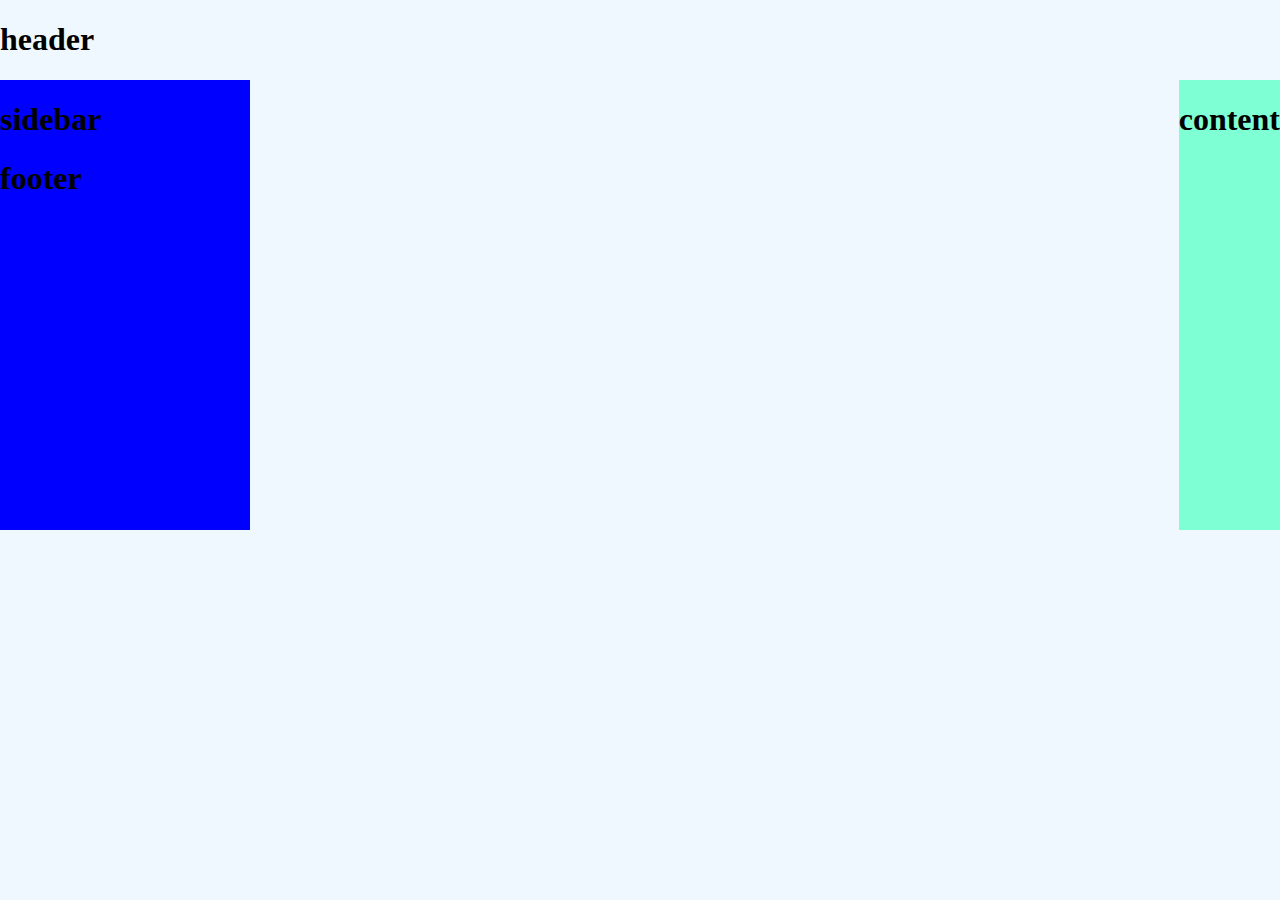
<file: b3/index.html>
<!DOCTYPE html>
<html lang="en">
<head>
    <meta charset="UTF-8">
    <meta name="viewport" content="width=device-width, initial-scale=1.0">
    <link rel="stylesheet" href="style.css">
    <title>basic layout</title>
</head>
<body>
    <div class = "wrap">
    </div class = "header">
        <h1>header </h1>
   
    <div class=" content">
        <h1>content </h1>
    </div>
    <div class=" sidebar">
        <h1>sidebar </h1>
    <div class="Footer">
        <h1>footer</h1>
    </div>



</body>
</html>
</file>
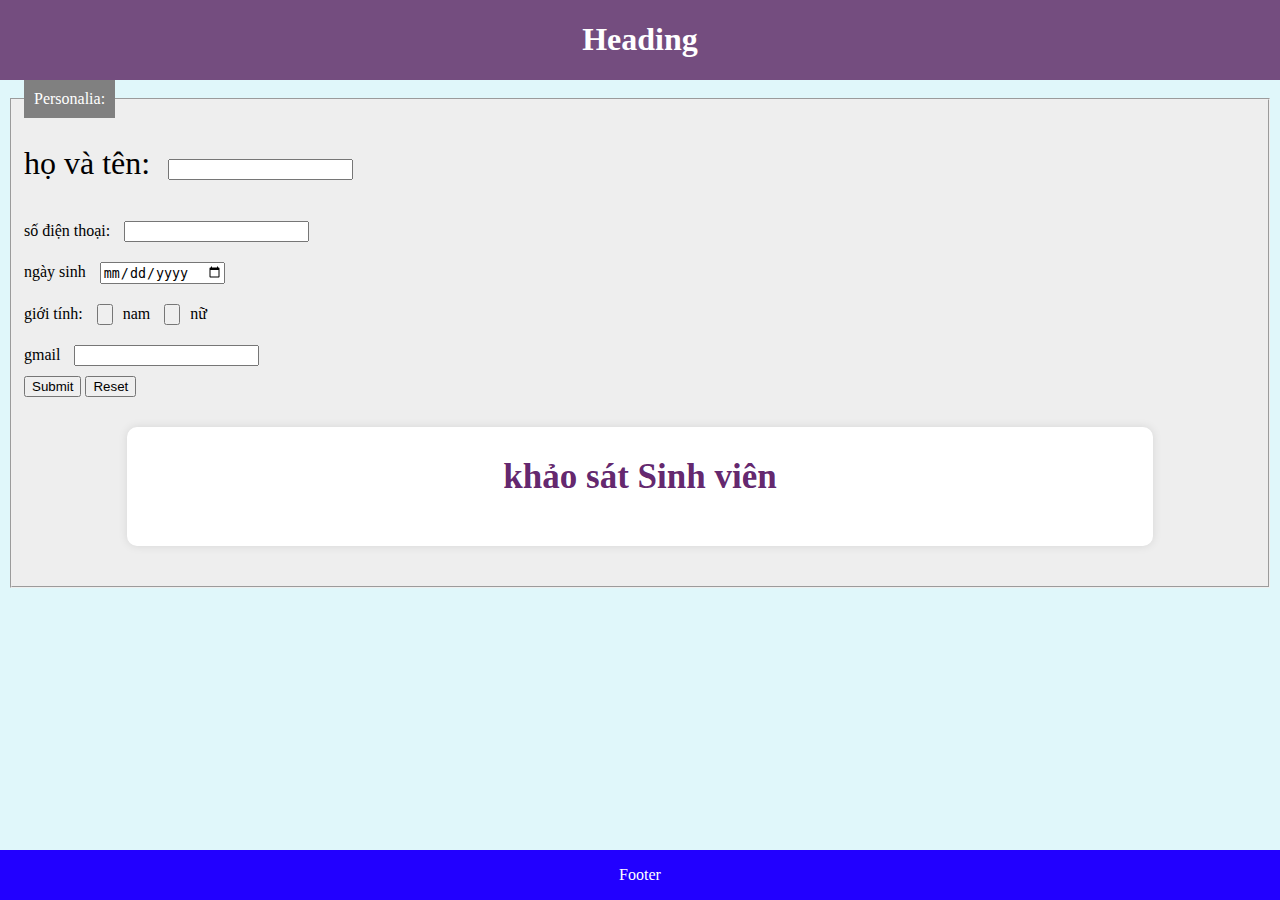
<file: b2/baitap.html>
<!DOCTYPE html>
<html lang="en">
<head>
    <meta charset="UTF-8">
    <meta name="viewport" content="width=device-width, initial-scale=1.0">
    <link rel="stylesheet" href="baitap.css">
    <title>bai2</title>
</head>
<body>
    
    <div    class="header" style="background-color:rgb(116, 77, 127)">
        <h1 style="color:white">Heading</h1>
    </div>
    <form action="/action_page.php"><br><br><br><br>
     <fieldset>
      <legend>Personalia:</legend>
    </form>
    </div>
    <div class ="name-group">
        <h1>
             <label for="lname" class = "label-question">họ và tên:</label>
            <input class ="input -full" type="text" id="lname" name="lname"><br>
        </h1>
    </div>
    <label for="lname">số điện thoại:</label>
    <input type="text" id="lname" name="lname"><br>
    <lable for = "name ">ngày sinh  </lable>
    <input type="date"><br>
    <label for="lname">giới tính:</label>
    <input type="button">nam</lable>
    <input type="button">nữ </lable><br>
    <label for="lname">gmail</label>
    <input type="text" id="lname" name="lname"><br>
    
    <button type="submit">Submit</button>
    <button type="reset">Reset</button><br>

    <div class="content" style = "backdrop-filter:red">
        <h2 style ="caret-color: blue"> khảo sát  Sinh viên </h2>
      </div>
<div class="footer">
<p>Footer</p>
</div>
</body>
<style>
fieldset {
  background-color: #eeeeee;
}
legend {
  background-color: gray;
  color: white;
  padding: 10px 10px;
}
input {
  margin: 10px;
}
</file>
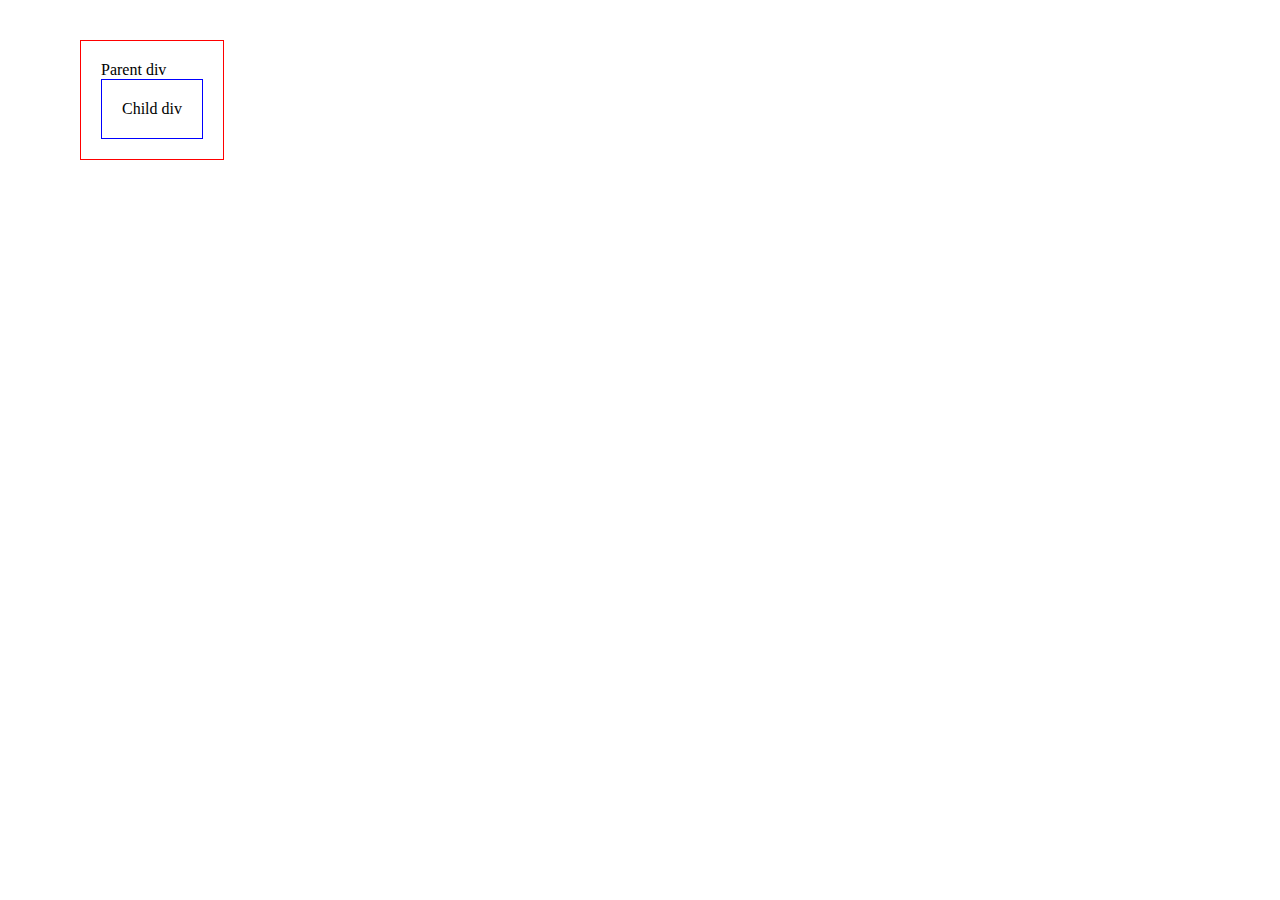
<file: b2/position.html>
<!DOCTYPE html>
<html lang="en">
<head>
    <meta charset="UTF-8">
    <meta name="viewport" content="width=device-width, initial-scale=1.0">
    <title>Position</title>
</head>
<body>
    <div class="parent">
        Parent div
        <div class="child">
            Child div
        </div>
    </div>
</body>
</html>

<style>
    .parent{
        border: 1px solid red;
        padding: 20px;
        position: absolute;
        top: 40px;
        left: 80px;
        
    }
    .child{
        border: 1px solid blue;
        padding: 20px;
        position: relative;
    }
    
    body{
        justify-content: center;
        align-items: center;
        display: flex;
    }
</style>
</file>
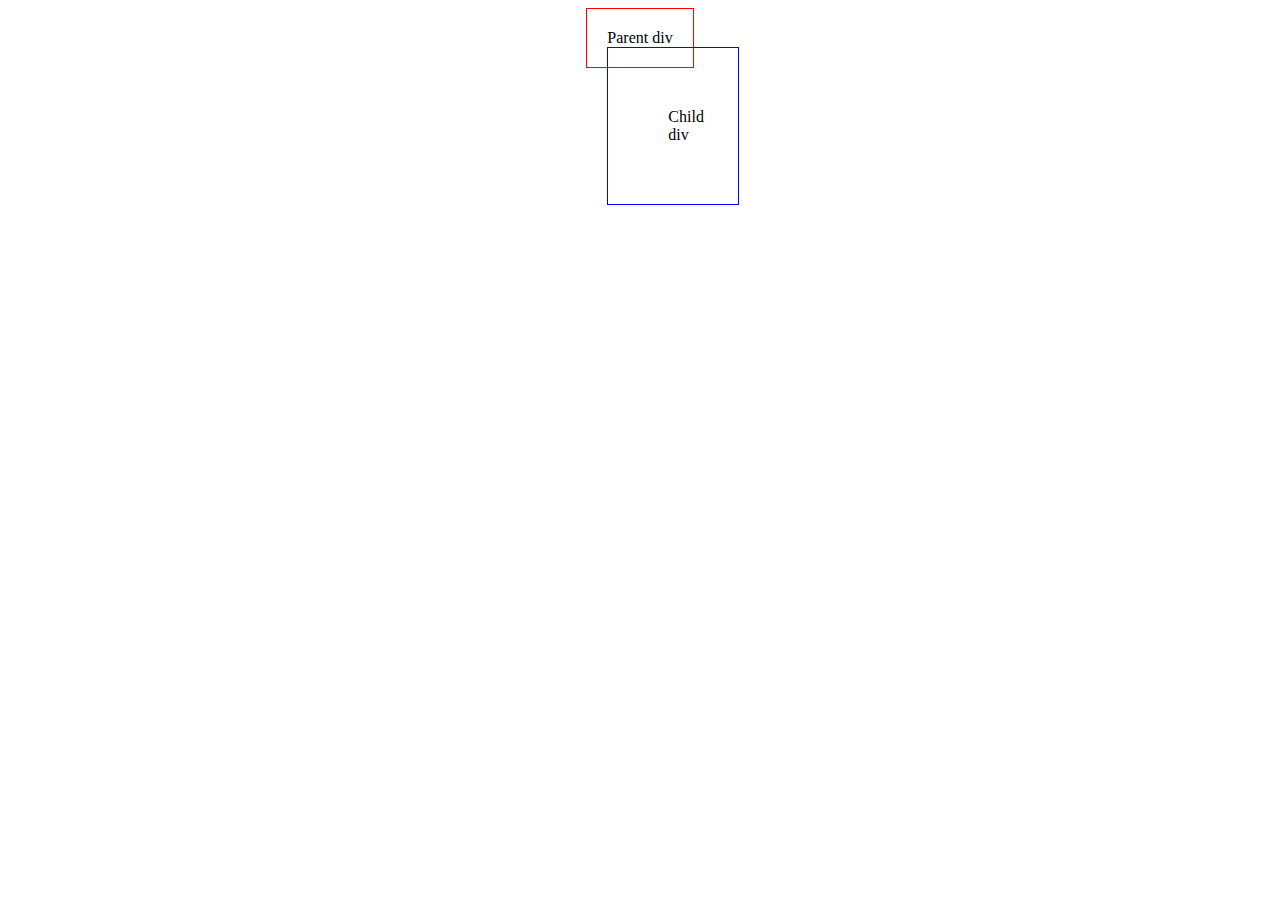
<file: b2/position_absolute.html>
<!DOCTYPE html>
<html lang="en">
<head>
    <meta charset="UTF-8">
    <meta name="viewport" content="width=device-width, initial-scale=1.0">
    <title>Position</title>
</head>
<body>
    <div class="parent">
        Parent div
        <div class="child">
            Child div
        </div>
    </div>
</body>
</html>

<style>
    .parent{
        border: 1px solid red;
        padding: 20px;
    }
    .child{
        border: 1px solid blue;
        padding: 60px;
        position: absolute;
        width: 10px;
    }
    body{
        justify-content: center;
        align-items: center;
        display: flex;
    }
</style>
</file>
<file: b3/style.css>
body{
     
     background-color: aliceblue;
     margin: 0%;
     padding: 0;
}
.wrapper{
    width: 100px;
    margin: 0 auto;
    
}
header{
    background-color: blue;
    margin-bottom: 20px;
    height: 150px;
    width: 100%;
}
.content{
    background-color: aquamarine;
    height: 450px;
    float: right;
    width: calc(100%-250px);
}
.sidebar{
    background-color: blue;
    height: 450px;
    float: left;
    width: 250px;

}
.footer{
    background-color: rgb(88, 54, 119);
    height: 50px;
    margin-top: 15px;
    
}
.clear{
    clear: both;
}
</file>
<file: b2/baitap.css>
.header, .footer{
    width: 100%;
    padding: 0px 0;
    background-color: rgb(43, 2, 209);
    color: #8b18575c;
    text-align: center;
}
h2{
    padding: 30px 0 0 0;
    color: #4f0a5be6;
    font-size: 35px;
    text-align: center;
}
body{
    background-color: rgb(224,247,250)
}
.header{
    opacity: 0,8;
    position: fixed;
    left: 0;
    top: 0;
}
.content{
    margin: 30px auto;
    padding: 0 20px 20px;
    width: 80%;
    background-color: #ffffff;
    box-shadow: 0 0 10px rgba(0, 0, 0, 0.1);
    border-radius: 10px;
}
.label-question{
    font-weight: 500;
}
.h1{
    width: 100px;
}
.footer {
    position: fixed;
    left: 0;
    bottom: 0;
    width: 100%;
    background-color: rgb(34, 0, 255);
    color: white;
    text-align: center;
 }
</file>
